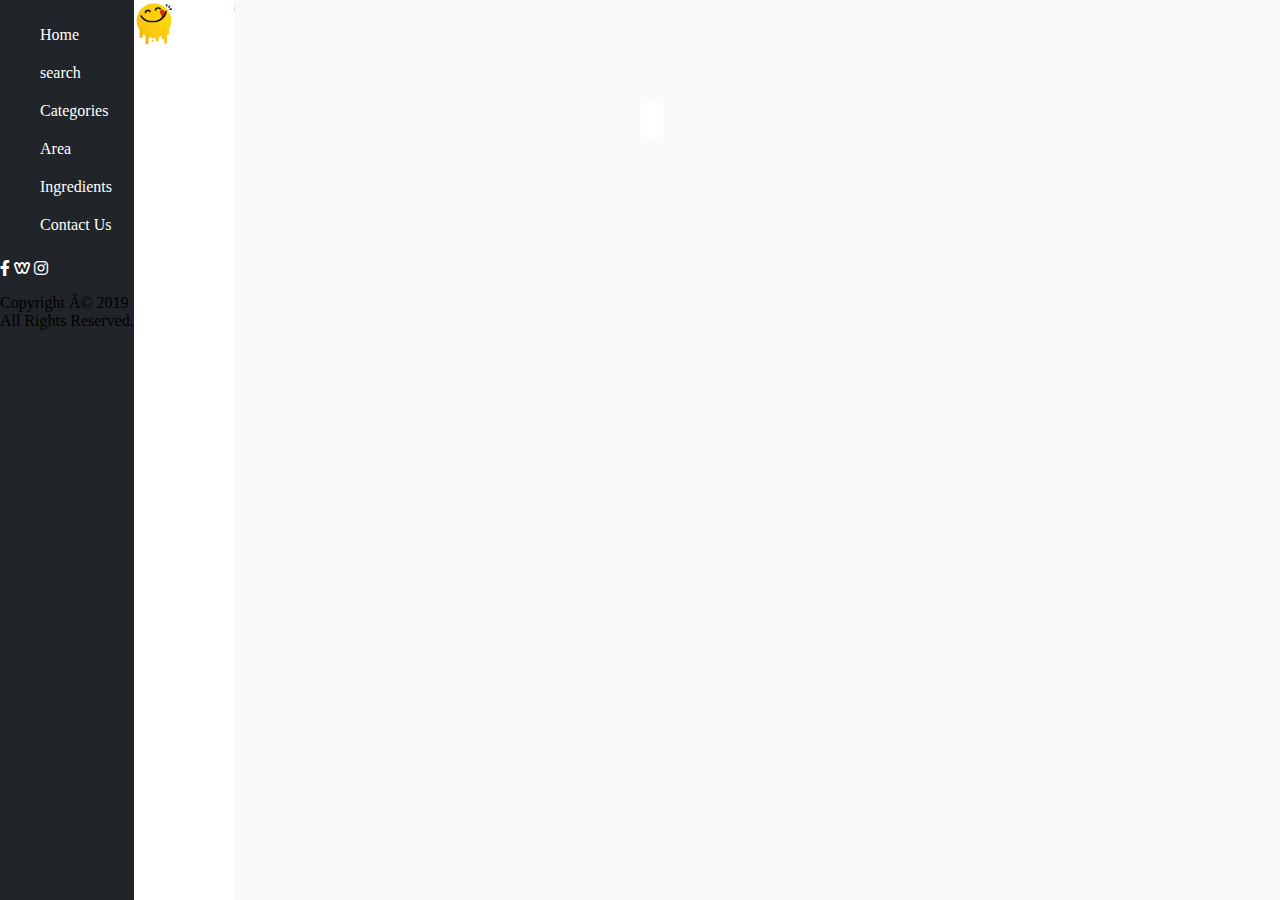
<file: index.html>
<!DOCTYPE html>
<html lang="en">

<head>
  <meta charset="UTF-8">
  <meta http-equiv="X-UA-Compatible" content="IE=edge">
  <meta name="viewport" content="width=device-width, initial-scale=1.0">
  <link rel="stylesheet" href="fontawesome-free-6.2.1-web/css/all.min.css">
  <link href="https://cdn.jsdelivr.net/npm/bootstrap@5.0.2/dist/css/bootstrap.min.css" rel="stylesheet"
    integrity="sha384-EVSTQN3/azprG1Anm3QDgpJLIm9Nao0Yz1ztcQTwFspd3yD65VohhpuuCOmLASjC" crossorigin="anonymous" />


  <link rel="stylesheet" href="style.css">
  <title>Home</title>
</head>

<body class="bg-dark ">

<section id="spinner" class=" justify-content-center align-items-center">
  <div class="spinner">
    <div class="dot1 "></div>
    <div class="dot2"></div>
  </div>
</section>



  <div class="container ">
    <div id="display" class="row  w-100 g-3">
      
     </div>
  </div>


  <div id="slidbox" class="">
    <div id="boxcontent" class="boxcontent d-flex flex-column justify-content-between">
      <ul class="">
        <li><a href="./index.html">Home</a></li>

        <li><a  href="./search.html">search</a></li>
        <li><a href="./categories.html">Categories</a></li>
        <li><a href="./Area.html">Area</a></li>
        <li><a href="">Ingredients</a></li>
        <li><a href="./contact.html">Contact Us</a></li>
      </ul>
      <div class="icons p-2">
        <span><i class="fa-brands fa-facebook-f"></i></span>
        <span><i class="fa-brands fa-weebly"></i></span>
        <span><i class="fa-brands fa-instagram"></i></span>
        <p class="text-white">Copyright Â© 2019 <br> All Rights Reserved.</p>
      </div>
    </div>
    <div class="sid-bar d-flex flex-column align-items-center justify-content-between p-3">
      <div class="imgbar ">
        <img src="logo (1).png" width="40" alt="">
      </div>
        <i id="close" class="fa-solid fa-bars fa-2x text-dark"></i>
      <div class="">
        <span><i class="fa-brands fa-weebly fa-2x text-dark"></i></span>
      </div>
      
    </div>
  </div>





  <div id="boxContainer" class="boxContainer   coustemboxContainer ">
    <div class="boxItem">
      <div class="container">
        <div id="rowdatils"  class="row">

        </div>
      </div>
    </div>
  </div>


















  <script src="https://cdn.jsdelivr.net/npm/bootstrap@5.0.2/dist/js/bootstrap.bundle.min.js"
    integrity="sha384-MrcW6ZMFYlzcLA8Nl+NtUVF0sA7MsXsP1UyJoMp4YLEuNSfAP+JcXn/tWtIaxVXM"
    crossorigin="anonymous"></script>

  <script src="jquery-3.6.3.min.js"></script>
  <script src="main.js"></script>
</body>

</html>
</file>
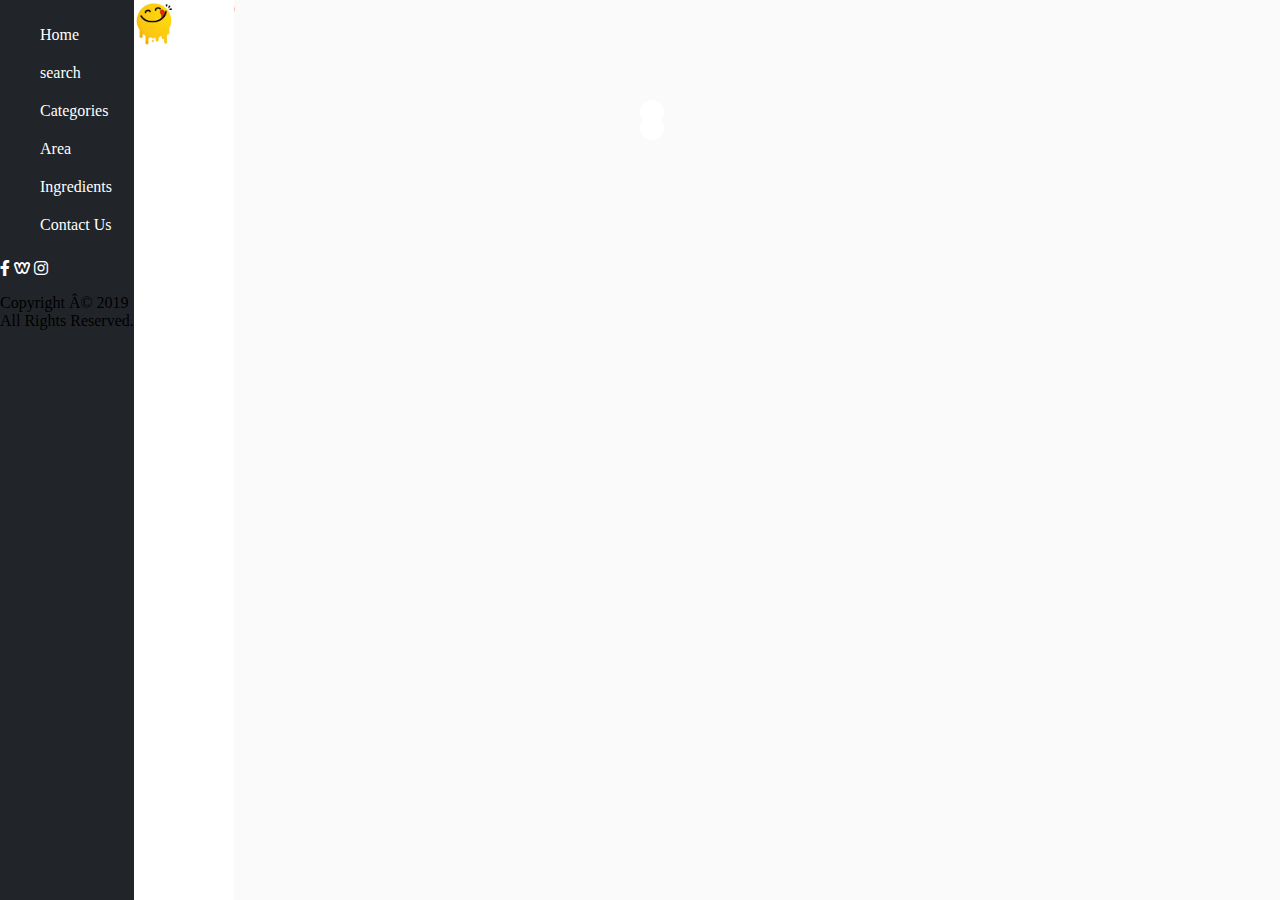
<file: Area.html>
<!DOCTYPE html>
<html lang="en">
<head>
  <meta charset="UTF-8">
  <meta http-equiv="X-UA-Compatible" content="IE=edge">
  <meta name="viewport" content="width=device-width, initial-scale=1.0">
  <link rel="stylesheet" href="fontawesome-free-6.2.1-web/css/all.min.css">
  <link href="https://cdn.jsdelivr.net/npm/bootstrap@5.0.2/dist/css/bootstrap.min.css" rel="stylesheet"
    integrity="sha384-EVSTQN3/azprG1Anm3QDgpJLIm9Nao0Yz1ztcQTwFspd3yD65VohhpuuCOmLASjC" crossorigin="anonymous" />

  <link rel="stylesheet" href="style.css">
  <title>Area</title>
</head>
<body class="bg-dark">

  <section id="spinner" class=" justify-content-center align-items-center">
    <div class="spinner">
      <div class="dot1 "></div>
      <div class="dot2"></div>
    </div>
  </section>
  
  <div id="slidbox" class="">
    <div id="boxcontent" class="boxcontent d-flex flex-column justify-content-between">
      <ul class="">
        <li><a href="./index.html">Home</a></li>
        <li><a href="./search.html">search</a></li>
        <li><a href="./categories.html">Categories</a></li>
        <li><a href="">Area</a></li>
        <li><a href="">Ingredients</a></li>
        <li><a href="./contact.html">Contact Us</a></li>
      </ul>
      <div class="icons p-2">
        <span><i class="fa-brands fa-facebook-f"></i></span>
        <span><i class="fa-brands fa-weebly"></i></span>
        <span><i class="fa-brands fa-instagram"></i></span>
        <p class="text-white">Copyright Â© 2019 <br> All Rights Reserved.</p>
      </div>
    </div>
    <div class="sid-bar d-flex flex-column align-items-center justify-content-between p-3 ">
      <div class="imgbar ">
        <img src="logo (1).png" width="40" alt="">
      </div>
      <i id="close" class="fa-solid fa-bars fa-2x text-dark"></i>
      <div class="">
       
        <span><i class="fa-brands fa-weebly fa-2x text-dark"></i></span>
      </div>

    </div>
  </div>


  <div class="container mt-5 bg-dark">
    <div id="display" class="row  g-2 ms-5">
      
     </div>
  </div>






  
  <script src="https://cdn.jsdelivr.net/npm/bootstrap@5.0.2/dist/js/bootstrap.bundle.min.js"
  integrity="sha384-MrcW6ZMFYlzcLA8Nl+NtUVF0sA7MsXsP1UyJoMp4YLEuNSfAP+JcXn/tWtIaxVXM"
  crossorigin="anonymous"></script>

<script src="jquery-3.6.3.min.js"></script>
<script src="area.js"></script>
</body>
</html>
</file>
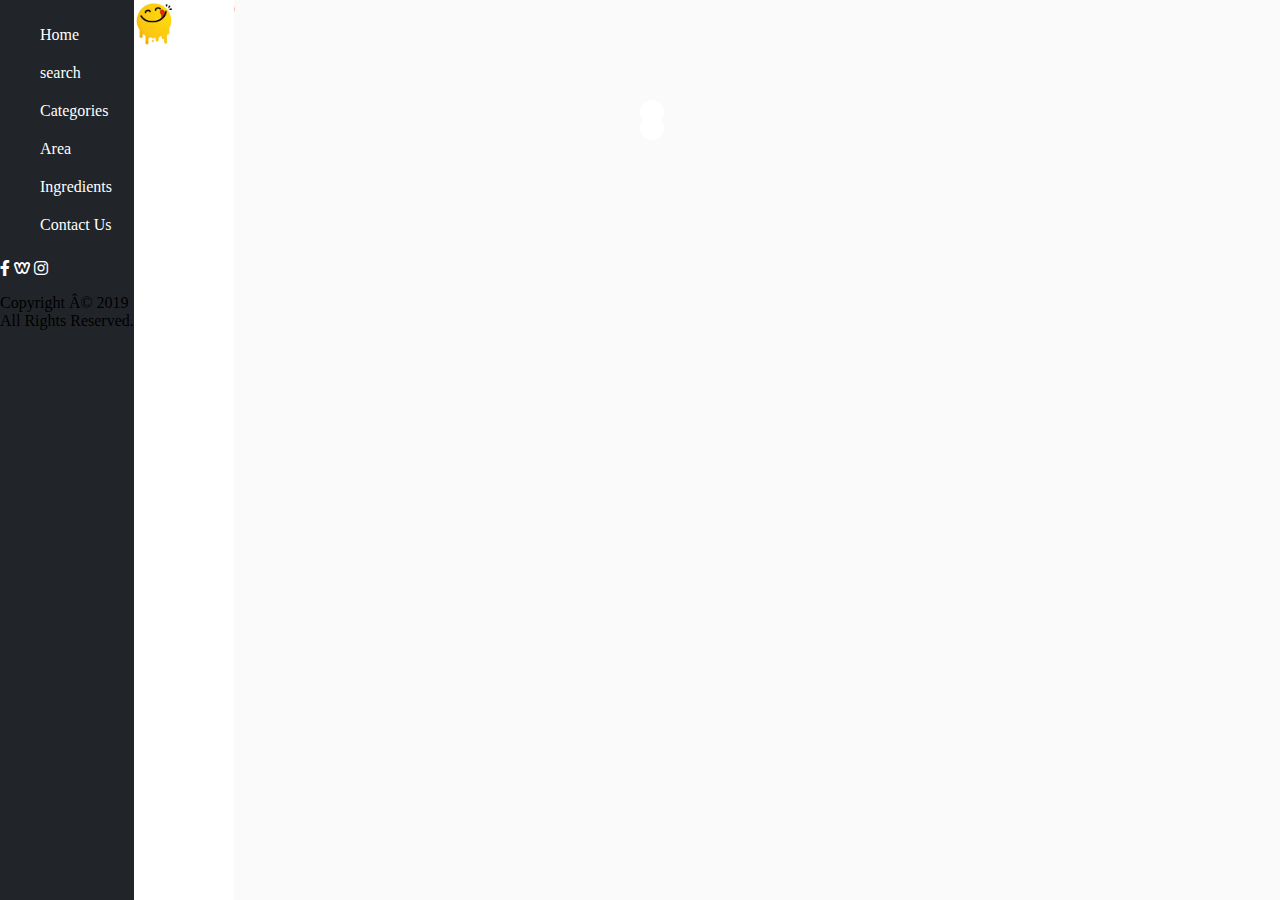
<file: categories.html>
<!DOCTYPE html>
<html lang="en">
<head>
  <meta charset="UTF-8">
  <meta http-equiv="X-UA-Compatible" content="IE=edge">
  <meta name="viewport" content="width=device-width, initial-scale=1.0">
  <link rel="stylesheet" href="fontawesome-free-6.2.1-web/css/all.min.css">
  <link href="https://cdn.jsdelivr.net/npm/bootstrap@5.0.2/dist/css/bootstrap.min.css" rel="stylesheet"
    integrity="sha384-EVSTQN3/azprG1Anm3QDgpJLIm9Nao0Yz1ztcQTwFspd3yD65VohhpuuCOmLASjC" crossorigin="anonymous" />

  <link rel="stylesheet" href="style.css">
  <title>categories</title>
</head>
<body class="bg-dark">
  <section id="spinner" class=" justify-content-center align-items-center">
    <div class="spinner">
      <div class="dot1 "></div>
      <div class="dot2"></div>
    </div>
  </section>
  <div id="slidbox" class="">
    <div id="boxcontent" class="boxcontent d-flex flex-column justify-content-between">
      <ul class="">
        <li><a href="./index.html">Home</a></li>
        <li><a href="./search.html">search</a></li>
        <li><a href="./categories.html">Categories</a></li>
        <li><a href="./Area.html">Area</a></li>
        <li><a href="">Ingredients</a></li>
        <li><a href="./contact.html">Contact Us</a></li>
      </ul>
      <div class="icons p-2">
        <span><i class="fa-brands fa-facebook-f"></i></span>
        <span><i class="fa-brands fa-weebly"></i></span>
        <span><i class="fa-brands fa-instagram"></i></span>
        <p class="text-white">Copyright Â© 2019 <br> All Rights Reserved.</p>
      </div>
    </div>
    <div class="sid-bar d-flex flex-column align-items-center justify-content-between p-3 ">
      <div class="imgbar ">
        <img src="logo (1).png" width="40" alt="">
      </div>
      <i id="close" class="fa-solid fa-bars fa-2x text-dark"></i>
      <div class="">
       
        <span><i class="fa-brands fa-weebly fa-2x text-dark"></i></span>
      </div>

    </div>
  </div>


  <div class="container mt-5 bg-dark">
    <div id="display" class="row  g-2 ms-5">
      
     </div>
  </div>

  <script src="https://cdn.jsdelivr.net/npm/bootstrap@5.0.2/dist/js/bootstrap.bundle.min.js"
  integrity="sha384-MrcW6ZMFYlzcLA8Nl+NtUVF0sA7MsXsP1UyJoMp4YLEuNSfAP+JcXn/tWtIaxVXM"
  crossorigin="anonymous"></script>

<script src="jquery-3.6.3.min.js"></script>
<script src="categories.js"></script>
</body>
</html>
</file>
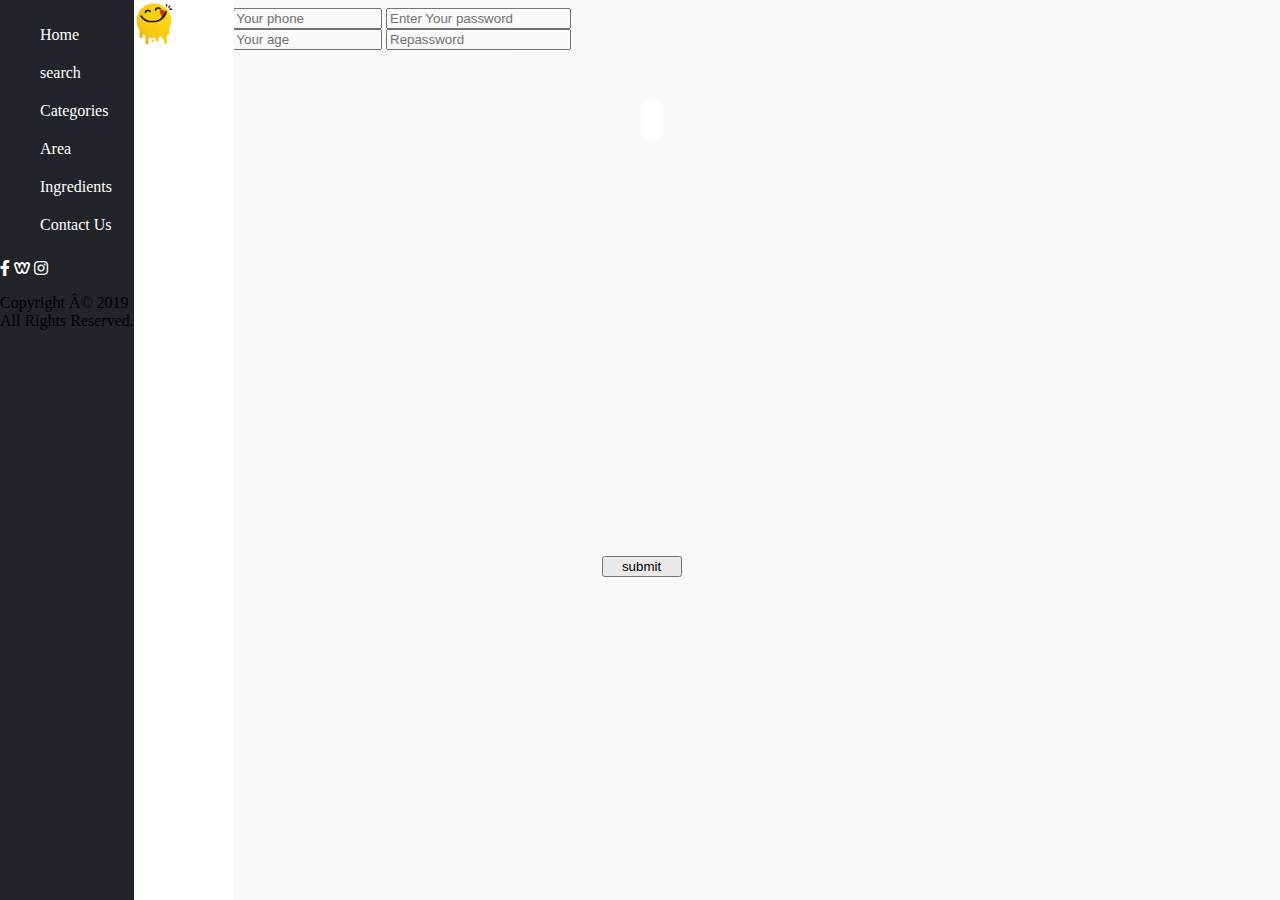
<file: contact.html>
<!DOCTYPE html>
<html lang="en">
<head>
  <meta charset="UTF-8">
  <meta http-equiv="X-UA-Compatible" content="IE=edge">
  <meta name="viewport" content="width=device-width, initial-scale=1.0">
  <link rel="stylesheet" href="fontawesome-free-6.2.1-web/css/all.min.css">
  <link href="https://cdn.jsdelivr.net/npm/bootstrap@5.0.2/dist/css/bootstrap.min.css" rel="stylesheet"
    integrity="sha384-EVSTQN3/azprG1Anm3QDgpJLIm9Nao0Yz1ztcQTwFspd3yD65VohhpuuCOmLASjC" crossorigin="anonymous" />

  <link rel="stylesheet" href="style.css">
  <title>contact us</title>
</head>
<body class="bg-dark">
  <section id="spinner" class=" justify-content-center align-items-center">
    <div class="spinner">
      <div class="dot1 "></div>
      <div class="dot2"></div>
    </div>
  </section>
  <div id="slidbox" class="">
    <div id="boxcontent" class="boxcontent d-flex flex-column justify-content-between">
      <ul class="">
        <li><a href="./index.html">Home</a></li>

        <li><a href="./search.html">search</a></li>
        <li><a href="./categories.html">Categories</a></li>
        <li><a href="./Area.html">Area</a></li>
        <li><a href="">Ingredients</a></li>
        <li><a href="./contact.html">Contact Us</a></li>
      </ul>
      <div class="icons p-2">
        <span><i class="fa-brands fa-facebook-f"></i></span>
        <span><i class="fa-brands fa-weebly"></i></span>
        <span><i class="fa-brands fa-instagram"></i></span>
        <p class="text-white">Copyright Â© 2019 <br> All Rights Reserved.</p>
      </div>
    </div>
    <div class="sid-bar d-flex flex-column align-items-center justify-content-between p-3 ">
      <div class="imgbar ">
        <img src="logo (1).png" width="40" alt="">
      </div>
      <i id="close" class="fa-solid fa-bars fa-2x text-dark"></i>
      <div class="">
       
        <span><i class="fa-brands fa-weebly fa-2x text-dark"></i></span>
      </div>

    </div>
  </div>



  <div class="container">
    <div class="row justify-content-center align-items-center vh-100 ">
      <div class="col-md-3 ">
        <input type="text" class="form-control"  onkeyup="x()" id="name" placeholder="Enter Your Name" required>
        <input type="number" class="form-control mt-2 mb-2" onkeyup="x()" id="phone" placeholder="Enter Your phone" required>
        <input type="text" class="form-control" id="password"onkeyup="x()" placeholder="Enter Your password" required>
      </div>
      
      <div class="col-md-3">
        <input type="email" class="form-control"  onkeyup="x()" id="email" placeholder="Enter Your Email" required>
        <input type="number" class="form-control mt-2 mb-2"onkeyup="x()" id="age" placeholder="Enter Your age" required>
        <input type="text" class="form-control" id="repass" onkeyup="x()" placeholder="Repassword" required>
      </div>
        <button id="btn" class="sub   btn btn-danger disabled">submit</button>

    </div>
  </div>


    










  <script src="https://cdn.jsdelivr.net/npm/bootstrap@5.0.2/dist/js/bootstrap.bundle.min.js"
  integrity="sha384-MrcW6ZMFYlzcLA8Nl+NtUVF0sA7MsXsP1UyJoMp4YLEuNSfAP+JcXn/tWtIaxVXM"
  crossorigin="anonymous"></script>
<script src="jquery-3.6.3.min.js"></script>
<script src="contact.js"></script>
</body>
</html>
</file>
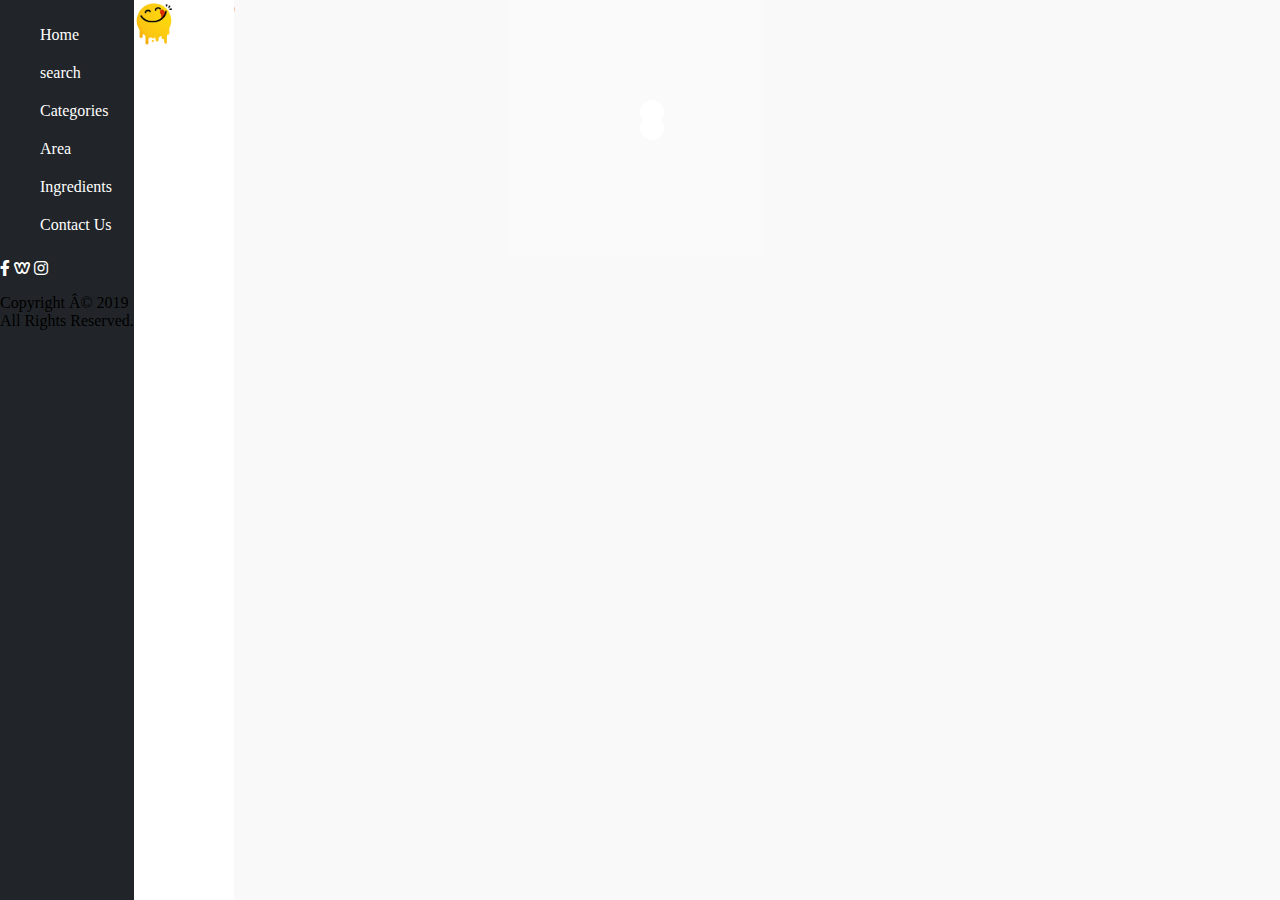
<file: search.html>
<!DOCTYPE html>
<html lang="en">

<head>
  <meta charset="UTF-8">
  <meta http-equiv="X-UA-Compatible" content="IE=edge">
  <meta name="viewport" content="width=device-width, initial-scale=1.0">
  <link rel="stylesheet" href="fontawesome-free-6.2.1-web/css/all.min.css">
  <link href="https://cdn.jsdelivr.net/npm/bootstrap@5.0.2/dist/css/bootstrap.min.css" rel="stylesheet"
    integrity="sha384-EVSTQN3/azprG1Anm3QDgpJLIm9Nao0Yz1ztcQTwFspd3yD65VohhpuuCOmLASjC" crossorigin="anonymous" />

  <link rel="stylesheet" href="style.css">
  <title>search</title>
</head>

<body class="bg-dark">
  <section id="spinner" class=" justify-content-center align-items-center">
    <div class="spinner">
      <div class="dot1 "></div>
      <div class="dot2"></div>
    </div>
  </section>
  <div id="slidbox" class="">
    <div id="boxcontent" class="boxcontent d-flex flex-column justify-content-between">
      <ul class="">
        <li><a href="./index.html">Home</a></li>

        <li><a href="./search.html">search</a></li>
        <li><a href="./categories.html">Categories</a></li>
        <li><a href="">Area</a></li>
        <li><a href="">Ingredients</a></li>
        <li><a href="./contact.html">Contact Us</a></li>
      </ul>
      <div class="icons p-2">
        <span><i class="fa-brands fa-facebook-f"></i></span>
        <span><i class="fa-brands fa-weebly"></i></span>
        <span><i class="fa-brands fa-instagram"></i></span>
        <p class="text-white">Copyright Â© 2019 <br> All Rights Reserved.</p>
      </div>
    </div>
    <div class="sid-bar d-flex flex-column align-items-center justify-content-between p-3">
      <div class="imgbar ">
        <img src="logo (1).png" width="40" alt="">
      </div>
      <i id="close" class="fa-solid fa-bars fa-2x text-dark"></i>
      <div class="">
        <span><i class="fa-brands fa-weebly fa-2x text-dark"></i></span>
      </div>

    </div>
  </div>





  <div class="row w-50 m-auto mt-3">
    <div class="col">
      <input id="name" type="text" class="form-control bg-dark text-white" placeholder="Search By name"
        onkeyup="GetData(this.value)">
    </div>
    <div class="col">
      <input id="letter" type="text" class="form-control bg-dark text-white" placeholder="Search by First Letter name"
        maxlength="1" onkeyup="GetDataFirst(this.value)">
    </div>
  </div>


  <div class="container mt-5">
    <div id="display" class="row  g-2 ms-5">

    </div>
  </div>






  <script src="https://cdn.jsdelivr.net/npm/bootstrap@5.0.2/dist/js/bootstrap.bundle.min.js"
    integrity="sha384-MrcW6ZMFYlzcLA8Nl+NtUVF0sA7MsXsP1UyJoMp4YLEuNSfAP+JcXn/tWtIaxVXM"
    crossorigin="anonymous"></script>

  <script src="jquery-3.6.3.min.js"></script>
  <script src="search.js"></script>
</body>

</html>
</file>
<file: style.css>
body{
  overflow: hidden;
}
.sid-bar{
  height: 100vh;
  background-color: #FFFFFF;
  display: flex ;

}

#slidbox{
  position: fixed;
  top: 0;
  left: 0;
  z-index: 9999999999999999999999999999999999;
  background-color: #212529;
  display: flex;
  
}



a{
  text-decoration: none;
  cursor: pointer;
  color: #fff;
}
a:hover{
  text-decoration: none;
  cursor: pointer;
  color: #fff;
}
ul li {
  list-style: none;
  padding: 10px 0;
}

i{
  color: #fff;
  cursor: pointer;
}



.img-api img{
  border-radius: 10px;
  -webkit-border-radius: 10px;
  -moz-border-radius: 10px;
  -ms-border-radius: 10px;
  -o-border-radius: 10px;
}
.layer{
  position: absolute;
  left: 0;
  right: 0;
  background-color: rgba(255, 255, 255, 0.7);

  top: 100%;
  bottom: 0;
  width: 100%;
  height: 100%;
  border-radius: 10px;
  -webkit-border-radius: 10px;
  -moz-border-radius: 10px;
  -ms-border-radius: 10px;
  -o-border-radius: 10px;
  transition: all 1s;
  -webkit-transition: all 1s;
  -moz-transition: all 1s;
  -ms-transition: all 1s;
  -o-transition: all 1s;
}


.img-api:hover .layer {

  position: absolute;
  left: 0;
  right: 0;
  top: 0;
  bottom: 0;
  width: 100%;
  height: 100%;
    border-radius: 10px;
  -webkit-border-radius: 10px;
  -moz-border-radius: 10px;
  -ms-border-radius: 10px;
  -o-border-radius: 10px;
  cursor: pointer;
}





.boxContainer {
  height: 100vh;
  width: 100%;
  background-color: #27282b;
  z-index: 99999999999999999999999999999999;
}
 .coustemboxContainer {
  display: none;
} 

.sub{
  position: absolute;
  left: 47%;
  right: 0;
  top: 60%;
  width: 80px;
  margin-top: 16px;
}


#spinner{
  background-color: rgba(0, 0, 0, 0.1);
  width: 100%;
  height: 100%;
  position: fixed;
  top: 0;
  left: 0;
  bottom: 0;
  right: 0;
  z-index: 99999999999999999999999999999999999999999999999999999999999;
display: flex;
}
.dot1,.dot2{
background-color: #fff !important;
}
.spinner {
  margin: 100px auto;
  width: 40px;
  height: 40px;
  position: relative;
  text-align: center;
  
  -webkit-animation: sk-rotate 2.0s infinite linear;
  animation: sk-rotate 2.0s infinite linear;
}

.dot1, .dot2 {
  width: 60%;
  height: 60%;
  display: inline-block;
  position: absolute;
  top: 0;
  background-color: #333;
  border-radius: 100%;
  
  -webkit-animation: sk-bounce 2.0s infinite ease-in-out;
  animation: sk-bounce 2.0s infinite ease-in-out;
}

.dot2 {
  top: auto;
  bottom: 0;
  -webkit-animation-delay: -1.0s;
  animation-delay: -1.0s;
}

@-webkit-keyframes sk-rotate { 100% { -webkit-transform: rotate(360deg) }}
@keyframes sk-rotate { 100% { transform: rotate(360deg); -webkit-transform: rotate(360deg) }}

@-webkit-keyframes sk-bounce {
  0%, 100% { -webkit-transform: scale(0.0) }
  50% { -webkit-transform: scale(1.0) }
}

@keyframes sk-bounce {
  0%, 100% { 
    transform: scale(0.0);
    -webkit-transform: scale(0.0);
  } 50% { 
    transform: scale(1.0);
    -webkit-transform: scale(1.0);
  }
}
</file>
